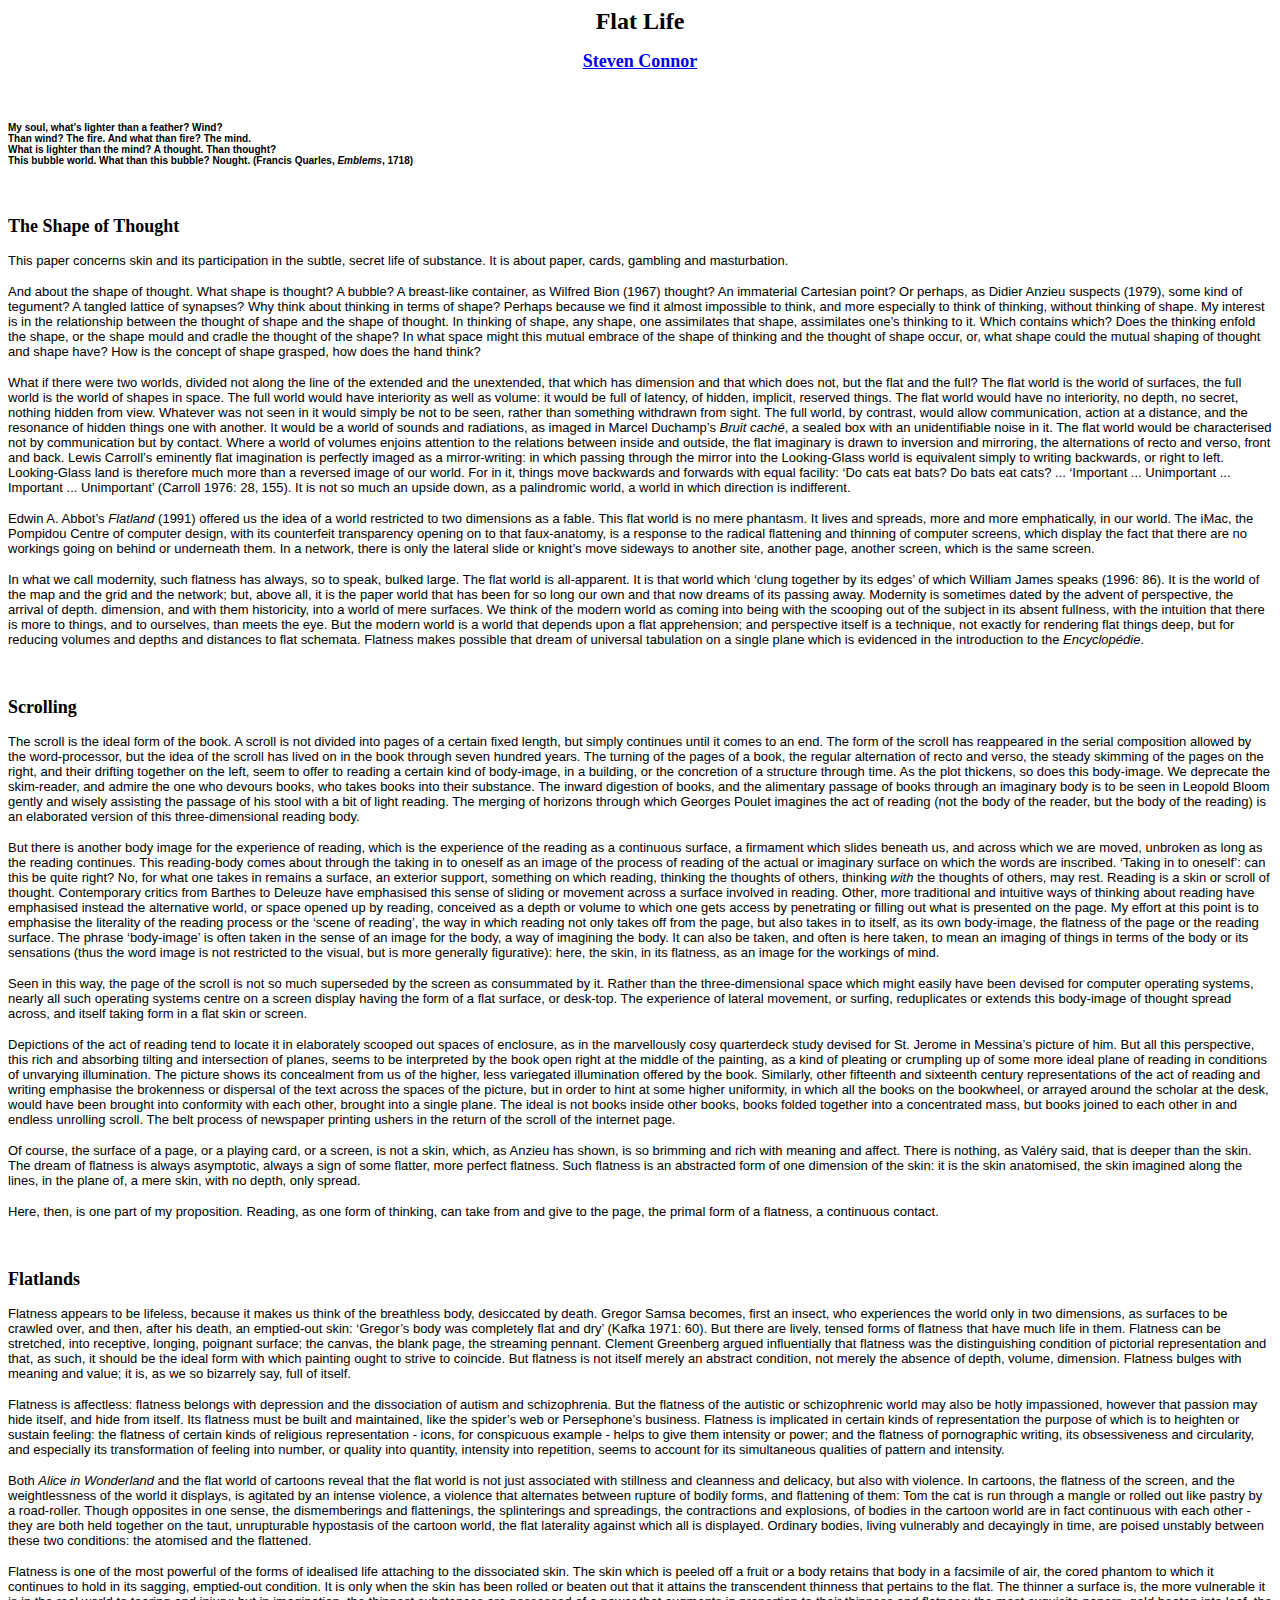
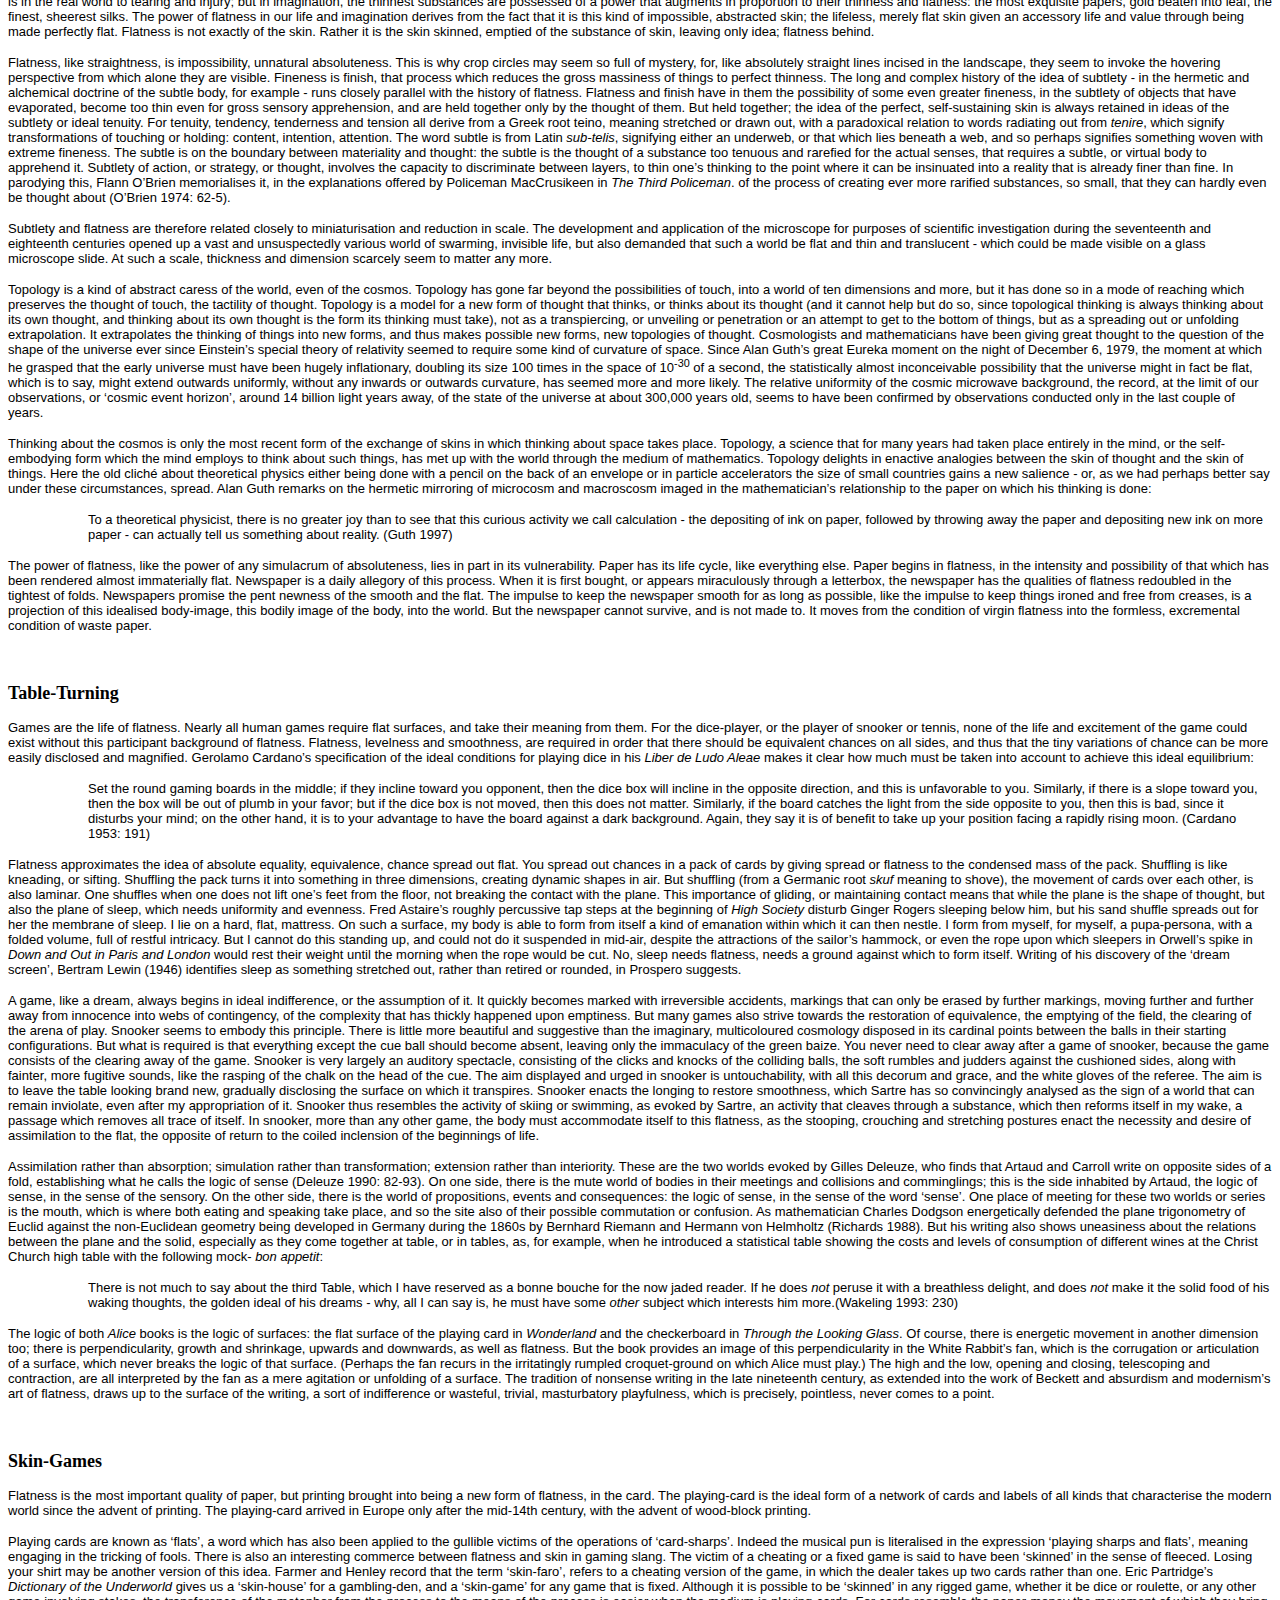
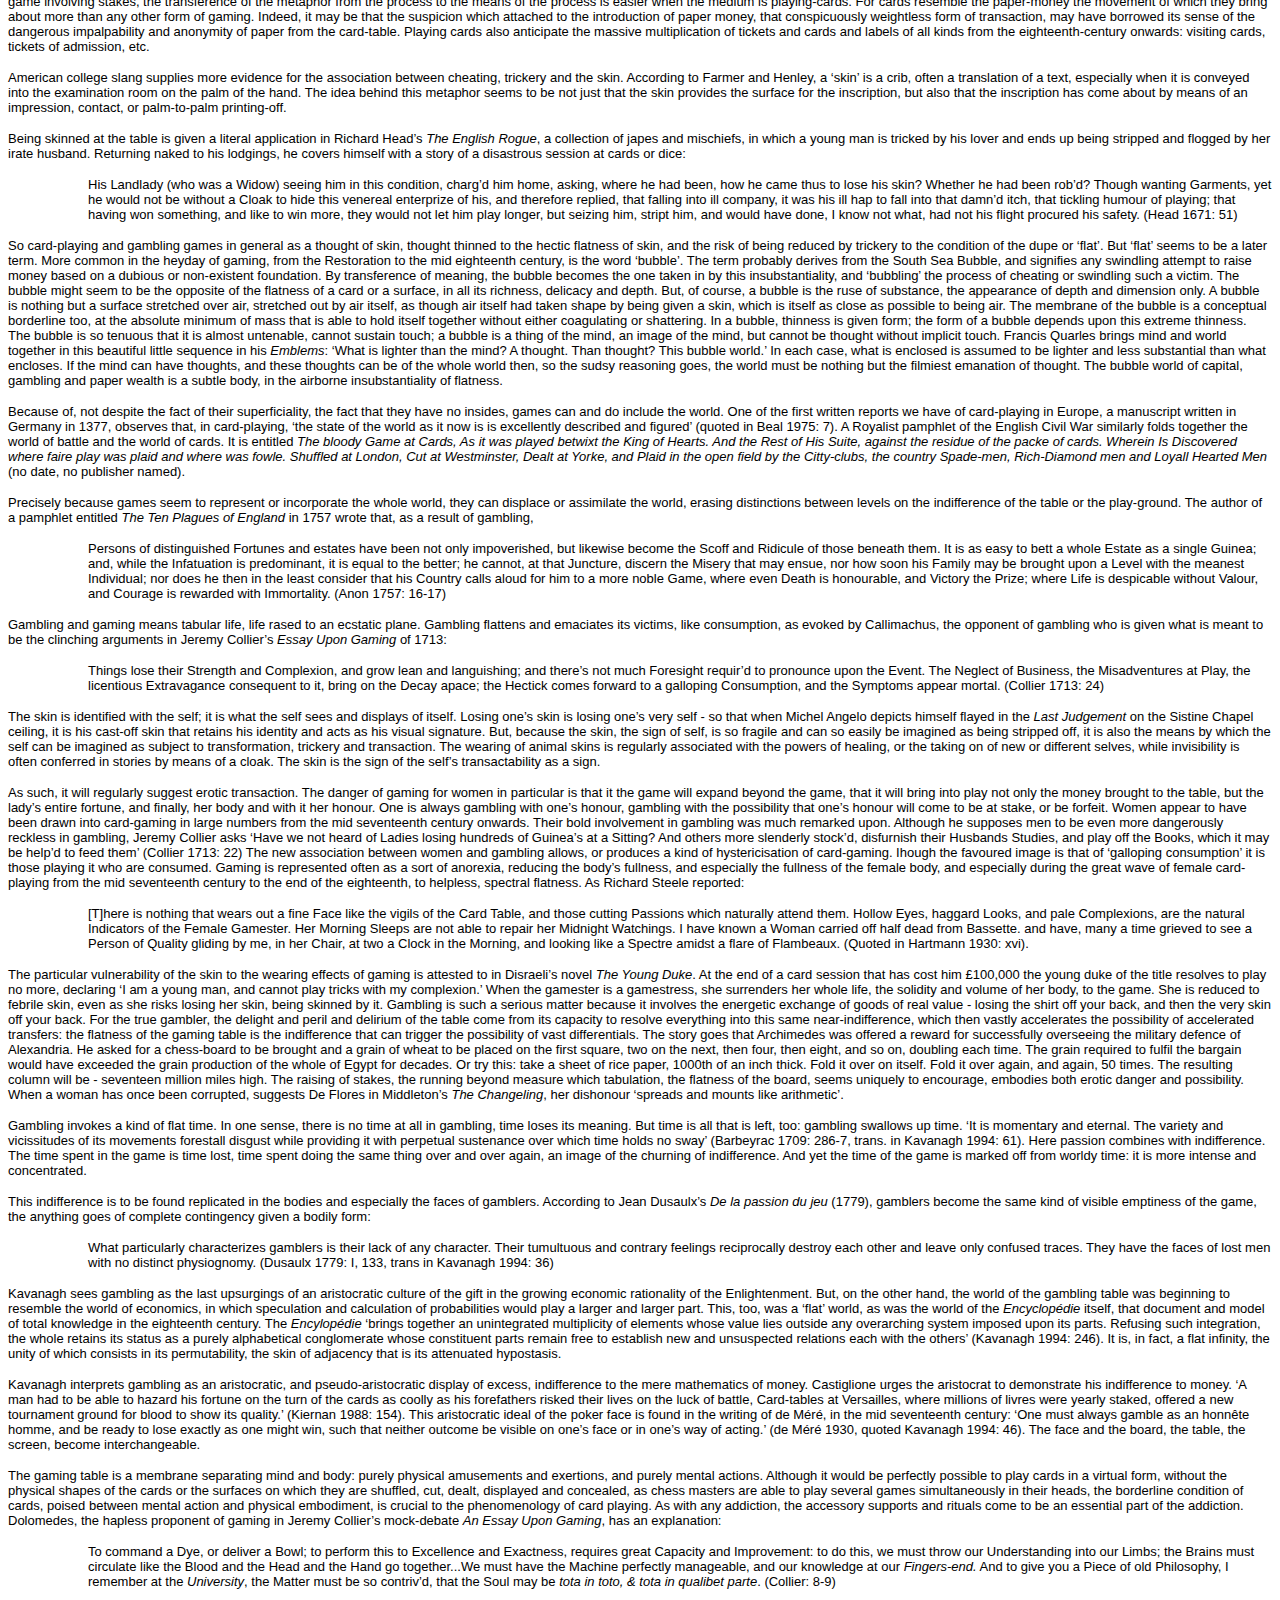
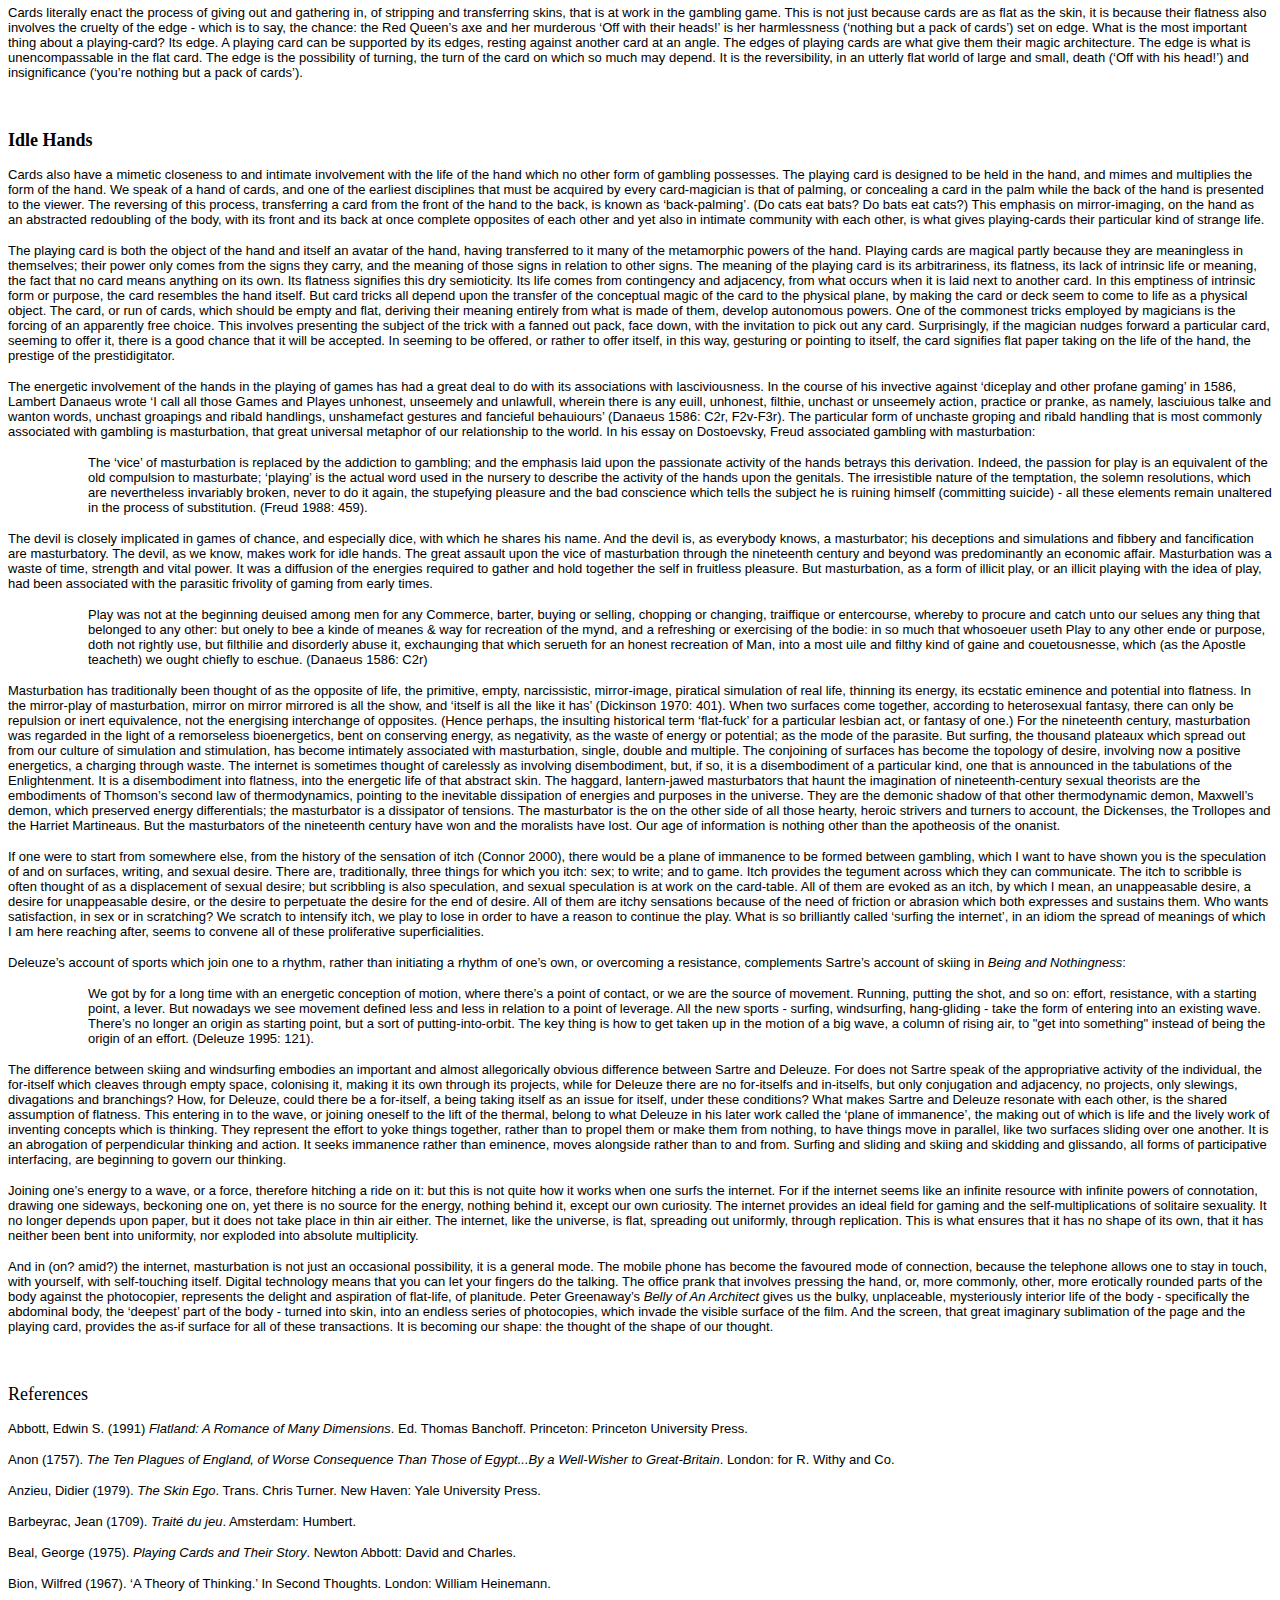
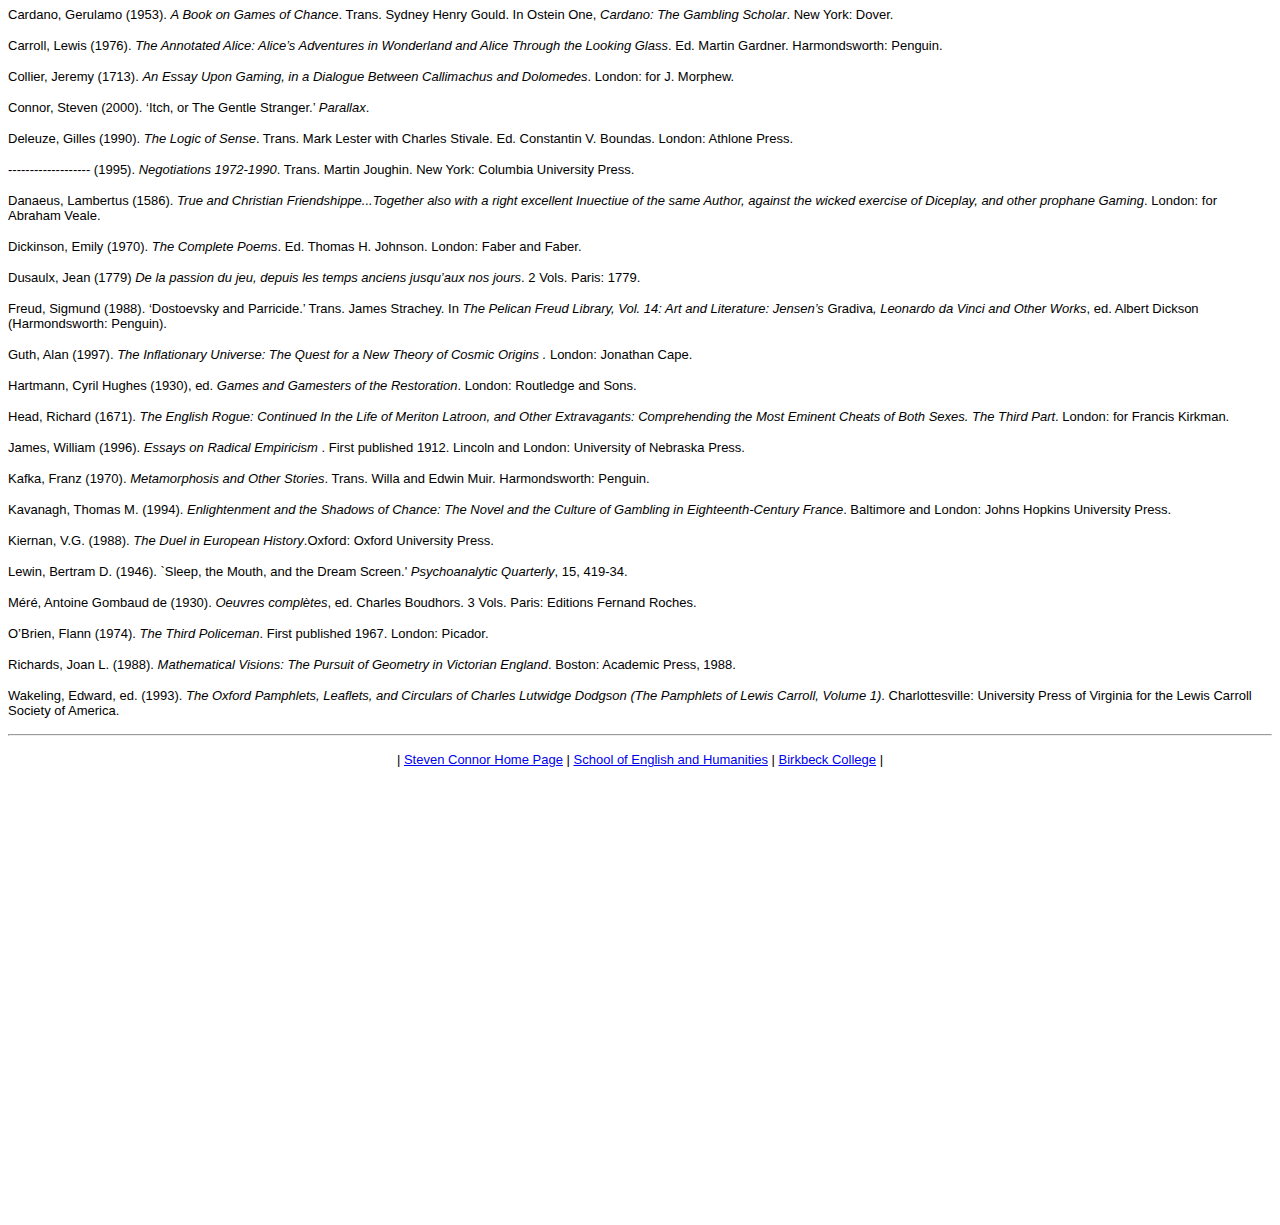
<file: content/flatpdfs/CONNOR-Steven_Flat Life.html>
<!-- saved from url=(0033)http://www.stevenconnor.com/flat/ -->
<html><head><meta http-equiv="Content-Type" content="text/html; charset=windows-1252">

<meta name="Generator" content="Microsoft Word 97">
<title>The Imagination of Flatness</title>
</head>
<body bgcolor="#FFFFFF">
<b><font size="4"> </font></b>
<p align="center"><b><font face="Times New Roman, Times, serif" size="5">Flat 
  Life</font></b></p>
<p align="center"><b><font face="Times New Roman, Times, serif" size="4"><a href="http://www.bbk.ac.uk/english/skc/">Steven 
  Connor</a></font></b></p>
<p align="center">&nbsp;</p>
<b><font face="Arial" size="1">
<p><font face="Arial, Helvetica, sans-serif">My soul, what�s lighter than a feather? 
  Wind?<br>
  Than wind? The fire. And what than fire? The mind.<br>
  What is lighter than the mind? A thought. Than thought?<br>
  This bubble world. What than this bubble? Nought. (Francis Quarles, <i>Emblems</i>, 
  1718)</font></p>
</font></b><font size="3">
<p>&nbsp;</p>
<b> 
<p><font face="Times New Roman, Times, serif" size="4">The Shape of Thought</font></p>
</b> 
<p><font face="Arial, Helvetica, sans-serif" size="2">This paper concerns skin 
  and its participation in the subtle, secret life of substance. It is about paper, 
  cards, gambling and masturbation. </font></p>
<p><font face="Arial, Helvetica, sans-serif" size="2">And about the shape of thought. 
  What shape is thought? A bubble? A breast-like container, as Wilfred Bion (1967) 
  thought? An immaterial Cartesian point? Or perhaps, as Didier Anzieu suspects 
  (1979), some kind of tegument? A tangled lattice of synapses? Why think about 
  thinking in terms of shape? Perhaps because we find it almost impossible to 
  think, and more especially to think of thinking, without thinking of shape. 
  My interest is in the relationship between the thought of shape and the shape 
  of thought. In thinking of shape, any shape, one assimilates that shape, assimilates 
  one�s thinking to it. Which contains which? Does the thinking enfold the shape, 
  or the shape mould and cradle the thought of the shape? In what space might 
  this mutual embrace of the shape of thinking and the thought of shape occur, 
  or, what shape could the mutual shaping of thought and shape have? How is the 
  concept of shape grasped, how does the hand think?</font></p>
<p><font face="Arial, Helvetica, sans-serif" size="2">What if there were two worlds, 
  divided not along the line of the extended and the unextended, that which has 
  dimension and that which does not, but the flat and the full? The flat world 
  is the world of surfaces, the full world is the world of shapes in space. The 
  full world would have interiority as well as volume: it would be full of latency, 
  of hidden, implicit, reserved things. The flat world would have no interiority, 
  no depth, no secret, nothing hidden from view. Whatever was not seen in it would 
  simply be not to be seen, rather than something withdrawn from sight. The full 
  world, by contrast, would allow communication, action at a distance, and the 
  resonance of hidden things one with another. It would be a world of sounds and 
  radiations, as imaged in Marcel Duchamp�s <i>Bruit cach�</i>, a sealed 
  box with an unidentifiable noise in it. The flat world would be characterised 
  not by communication but by contact. Where a world of volumes enjoins attention 
  to the relations between inside and outside, the flat imaginary is drawn to 
  inversion and mirroring, the alternations of recto and verso, front and back. 
  Lewis Carroll�s eminently flat imagination is perfectly imaged as a mirror-writing: 
  in which passing through the mirror into the Looking-Glass world is equivalent 
  simply to writing backwards, or right to left. Looking-Glass land is therefore 
  much more than a reversed image of our world. For in it, things move backwards 
  and forwards with equal facility: �Do cats eat bats? Do bats eat cats? ... �Important 
  ... Unimportant ... Important ... Unimportant� (Carroll 1976: 28, 155). It is 
  not so much an upside down, as a palindromic world, a world in which direction 
  is indifferent. </font></p>
<p><font face="Arial, Helvetica, sans-serif" size="2">Edwin A. Abbot�s <i>Flatland</i> 
  (1991) offered us the idea of a world restricted to two dimensions as a fable. 
  This flat world is no mere phantasm. It lives and spreads, more and more emphatically, 
  in our world. The iMac, the Pompidou Centre of computer design, with its counterfeit 
  transparency opening on to that faux-anatomy, is a response to the radical flattening 
  and thinning of computer screens, which display the fact that there are no workings 
  going on behind or underneath them. In a network, there is only the lateral 
  slide or knight�s move sideways to another site, another page, another screen, 
  which is the same screen.</font></p>
<p><font face="Arial, Helvetica, sans-serif" size="2">In what we call modernity, 
  such flatness has always, so to speak, bulked large. The flat world is all-apparent. 
  It is that world which �clung together by its edges� of which William James 
  speaks (1996: 86). It is the world of the map and the grid and the network; 
  but, above all, it is the paper world that has been for so long our own and 
  that now dreams of its passing away. Modernity is sometimes dated by the advent 
  of perspective, the arrival of depth. dimension, and with them historicity, 
  into a world of mere surfaces. We think of the modern world as coming into being 
  with the scooping out of the subject in its absent fullness, with the intuition 
  that there is more to things, and to ourselves, than meets the eye. But the 
  modern world is a world that depends upon a flat apprehension; and perspective 
  itself is a technique, not exactly for rendering flat things deep, but for reducing 
  volumes and depths and distances to flat schemata. Flatness makes possible that 
  dream of universal tabulation on a single plane which is evidenced in the introduction 
  to the <i>Encyclop�die</i>.</font></p>
<b> 
<p>&nbsp;</p>
<p><font face="Times New Roman, Times, serif" size="4">Scrolling </font></p>
</b> 
<p><font face="Arial, Helvetica, sans-serif" size="2">The scroll is the ideal 
  form of the book. A scroll is not divided into pages of a certain fixed length, 
  but simply continues until it comes to an end. The form of the scroll has reappeared 
  in the serial composition allowed by the word-processor, but the idea of the 
  scroll has lived on in the book through seven hundred years. The turning of 
  the pages of a book, the regular alternation of recto and verso, the steady 
  skimming of the pages on the right, and their drifting together on the left, 
  seem to offer to reading a certain kind of body-image, in a building, or the 
  concretion of a structure through time. As the plot thickens, so does this body-image. 
  We deprecate the skim-reader, and admire the one who devours books, who takes 
  books into their substance. The inward digestion of books, and the alimentary 
  passage of books through an imaginary body is to be seen in Leopold Bloom gently 
  and wisely assisting the passage of his stool with a bit of light reading. The 
  merging of horizons through which Georges Poulet imagines the act of reading 
  (not the body of the reader, but the body of the reading) is an elaborated version 
  of this three-dimensional reading body. </font></p>
<p><font face="Arial, Helvetica, sans-serif" size="2">But there is another body 
  image for the experience of reading, which is the experience of the reading 
  as a continuous surface, a firmament which slides beneath us, and across which 
  we are moved, unbroken as long as the reading continues. This reading-body comes 
  about through the taking in to oneself as an image of the process of reading 
  of the actual or imaginary surface on which the words are inscribed. �Taking 
  in to oneself�: can this be quite right? No, for what one takes in remains a 
  surface, an exterior support, something on which reading, thinking the thoughts 
  of others, thinking <i>with</i> the thoughts of others, may rest. Reading is 
  a skin or scroll of thought. Contemporary critics from Barthes to Deleuze have 
  emphasised this sense of sliding or movement across a surface involved in reading. 
  Other, more traditional and intuitive ways of thinking about reading have emphasised 
  instead the alternative world, or space opened up by reading, conceived as a 
  depth or volume to which one gets access by penetrating or filling out what 
  is presented on the page. My effort at this point is to emphasise the literality 
  of the reading process or the �scene of reading�, the way in which reading not 
  only takes off from the page, but also takes in to itself, as its own body-image, 
  the flatness of the page or the reading surface. The phrase �body-image� is 
  often taken in the sense of an image for the body, a way of imagining the body. 
  It can also be taken, and often is here taken, to mean an imaging of things 
  in terms of the body or its sensations (thus the word image is not restricted 
  to the visual, but is more generally figurative): here, the skin, in its flatness, 
  as an image for the workings of mind.</font></p>
<p><font face="Arial, Helvetica, sans-serif" size="2">Seen in this way, the page 
  of the scroll is not so much superseded by the screen as consummated by it. 
  Rather than the three-dimensional space which might easily have been devised 
  for computer operating systems, nearly all such operating systems centre on 
  a screen display having the form of a flat surface, or desk-top. The experience 
  of lateral movement, or surfing, reduplicates or extends this body-image of 
  thought spread across, and itself taking form in a flat skin or screen. </font></p>
<p><font face="Arial, Helvetica, sans-serif" size="2">Depictions of the act of 
  reading tend to locate it in elaborately scooped out spaces of enclosure, as 
  in the marvellously cosy quarterdeck study devised for St. Jerome in Messina�s 
  picture of him. But all this perspective, this rich and absorbing tilting and 
  intersection of planes, seems to be interpreted by the book open right at the 
  middle of the painting, as a kind of pleating or crumpling up of some more ideal 
  plane of reading in conditions of unvarying illumination. The picture shows 
  its concealment from us of the higher, less variegated illumination offered 
  by the book. Similarly, other fifteenth and sixteenth century representations 
  of the act of reading and writing emphasise the brokenness or dispersal of the 
  text across the spaces of the picture, but in order to hint at some higher uniformity, 
  in which all the books on the bookwheel, or arrayed around the scholar at the 
  desk, would have been brought into conformity with each other, brought into 
  a single plane. The ideal is not books inside other books, books folded together 
  into a concentrated mass, but books joined to each other in and endless unrolling 
  scroll. The belt process of newspaper printing ushers in the return of the scroll 
  of the internet page.</font></p>
<p><font face="Arial, Helvetica, sans-serif" size="2">Of course, the surface of 
  a page, or a playing card, or a screen, is not a skin, which, as Anzieu has 
  shown, is so brimming and rich with meaning and affect. There is nothing, as 
  Val�ry said, that is deeper than the skin. The dream of flatness is always 
  asymptotic, always a sign of some flatter, more perfect flatness. Such flatness 
  is an abstracted form of one dimension of the skin: it is the skin anatomised, 
  the skin imagined along the lines, in the plane of, a mere skin, with no depth, 
  only spread.</font></p>
<p><font face="Arial, Helvetica, sans-serif" size="2">Here, then, is one part 
  of my proposition. Reading, as one form of thinking, can take from and give 
  to the page, the primal form of a flatness, a continuous contact.</font></p>
<p>&nbsp;</p>
<b> 
<p><font face="Times New Roman, Times, serif" size="4">Flatlands</font></p>
</b> 
<p><font face="Arial, Helvetica, sans-serif" size="2">Flatness appears to be lifeless, 
  because it makes us think of the breathless body, desiccated by death. Gregor 
  Samsa becomes, first an insect, who experiences the world only in two dimensions, 
  as surfaces to be crawled over, and then, after his death, an emptied-out skin: 
  �Gregor�s body was completely flat and dry� (Kafka 1971: 60). But there are 
  lively, tensed forms of flatness that have much life in them. Flatness can be 
  stretched, into receptive, longing, poignant surface; the canvas, the blank 
  page, the streaming pennant. Clement Greenberg argued influentially that flatness 
  was the distinguishing condition of pictorial representation and that, as such, 
  it should be the ideal form with which painting ought to strive to coincide. 
  But flatness is not itself merely an abstract condition, not merely the absence 
  of depth, volume, dimension. Flatness bulges with meaning and value; it is, 
  as we so bizarrely say, full of itself.</font></p>
<p><font face="Arial, Helvetica, sans-serif" size="2">Flatness is affectless: 
  flatness belongs with depression and the dissociation of autism and schizophrenia. 
  But the flatness of the autistic or schizophrenic world may also be hotly impassioned, 
  however that passion may hide itself, and hide from itself. Its flatness must 
  be built and maintained, like the spider�s web or Persephone�s business. Flatness 
  is implicated in certain kinds of representation the purpose of which is to 
  heighten or sustain feeling: the flatness of certain kinds of religious representation 
  - icons, for conspicuous example - helps to give them intensity or power; and 
  the flatness of pornographic writing, its obsessiveness and circularity, and 
  especially its transformation of feeling into number, or quality into quantity, 
  intensity into repetition, seems to account for its simultaneous qualities of 
  pattern and intensity.</font></p>
<p><font face="Arial, Helvetica, sans-serif" size="2">Both <i>Alice in Wonderland</i> 
  and the flat world of cartoons reveal that the flat world is not just associated 
  with stillness and cleanness and delicacy, but also with violence. In cartoons, 
  the flatness of the screen, and the weightlessness of the world it displays, 
  is agitated by an intense violence, a violence that alternates between rupture 
  of bodily forms, and flattening of them: Tom the cat is run through a mangle 
  or rolled out like pastry by a road-roller. Though opposites in one sense, the 
  dismemberings and flattenings, the splinterings and spreadings, the contractions 
  and explosions, of bodies in the cartoon world are in fact continuous with each 
  other - they are both held together on the taut, unrupturable hypostasis of 
  the cartoon world, the flat laterality against which all is displayed. Ordinary 
  bodies, living vulnerably and decayingly in time, are poised unstably between 
  these two conditions: the atomised and the flattened.</font></p>
<p><font face="Arial, Helvetica, sans-serif" size="2">Flatness is one of the most 
  powerful of the forms of idealised life attaching to the dissociated skin. The 
  skin which is peeled off a fruit or a body retains that body in a facsimile 
  of air, the cored phantom to which it continues to hold in its sagging, emptied-out 
  condition. It is only when the skin has been rolled or beaten out that it attains 
  the transcendent thinness that pertains to the flat. The thinner a surface is, 
  the more vulnerable it is in the real world to tearing and injury; but in imagination, 
  the thinnest substances are possessed of a power that augments in proportion 
  to their thinness and flatness: the most exquisite papers, gold beaten into 
  leaf, the finest, sheerest silks. The power of flatness in our life and imagination 
  derives from the fact that it is this kind of impossible, abstracted skin; the 
  lifeless, merely flat skin given an accessory life and value through being made 
  perfectly flat. Flatness is not exactly of the skin. Rather it is the skin skinned, 
  emptied of the substance of skin, leaving only idea; flatness behind. </font></p>
</font> 
<p><font size="2" face="Arial, Helvetica, sans-serif">Flatness, like straightness, 
  is impossibility, unnatural absoluteness. This is why crop circles may seem 
  so full of mystery, for, like absolutely straight lines incised in the landscape, 
  they seem to invoke the hovering perspective from which alone they are visible. 
  Fineness is finish, that process which reduces the gross massiness of things 
  to perfect thinness. The long and complex history of the idea of subtlety - 
  in the hermetic and alchemical doctrine of the subtle body, for example - runs 
  closely parallel with the history of flatness. Flatness and finish have in them 
  the possibility of some even greater fineness, in the subtlety of objects that 
  have evaporated, become too thin even for gross sensory apprehension, and are 
  held together only by the thought of them. But held together; the idea of the 
  perfect, self-sustaining skin is always retained in ideas of the subtlety or 
  ideal tenuity. For tenuity, tendency, tenderness and tension all derive from 
  a Greek root teino, meaning stretched or drawn out, with a paradoxical relation 
  to words radiating out from <i>tenire</i>, which signify transformations of 
  touching or holding: content, intention, attention. The word subtle is from 
  Latin <i>sub-telis</i>, signifying either an underweb, or that which lies beneath 
  a web, and so perhaps signifies something woven with extreme fineness. The subtle 
  is on the boundary between materiality and thought: the subtle is the thought 
  of a substance too tenuous and rarefied for the actual senses, that requires 
  a subtle, or virtual body to apprehend it. Subtlety of action, or strategy, 
  or thought, involves the capacity to discriminate between layers, to thin one�s 
  thinking to the point where it can be insinuated into a reality that is already 
  finer than fine. In parodying this, Flann O�Brien memorialises it, in the explanations 
  offered by Policeman MacCrusikeen in <i>The Third Policeman</i>. of the process 
  of creating ever more rarified substances, so small, that they can hardly even 
  be thought about (O�Brien 1974: 62-5).</font></p>
<font size="3">
<p><font face="Arial, Helvetica, sans-serif" size="2">Subtlety and flatness are 
  therefore related closely to miniaturisation and reduction in scale. The development 
  and application of the microscope for purposes of scientific investigation during 
  the seventeenth and eighteenth centuries opened up a vast and unsuspectedly 
  various world of swarming, invisible life, but also demanded that such a world 
  be flat and thin and translucent - which could be made visible on a glass microscope 
  slide. At such a scale, thickness and dimension scarcely seem to matter any 
  more.</font></p>
<p><font face="Arial, Helvetica, sans-serif" size="2">Topology is a kind of abstract 
  caress of the world, even of the cosmos. Topology has gone far beyond the possibilities 
  of touch, into a world of ten dimensions and more, but it has done so in a mode 
  of reaching which preserves the thought of touch, the tactility of thought. 
  Topology is a model for a new form of thought that thinks, or thinks about its 
  thought (and it cannot help but do so, since topological thinking is always 
  thinking about its own thought, and thinking about its own thought is the form 
  its thinking must take), not as a transpiercing, or unveiling or penetration 
  or an attempt to get to the bottom of things, but as a spreading out or unfolding 
  extrapolation. It extrapolates the thinking of things into new forms, and thus 
  makes possible new forms, new topologies of thought. Cosmologists and mathematicians 
  have been giving great thought to the question of the shape of the universe 
  ever since Einstein�s special theory of relativity seemed to require some kind 
  of curvature of space. Since Alan Guth�s great Eureka moment on the night of 
  December 6, 1979, the moment at which he grasped that the early universe must 
  have been hugely inflationary, doubling its size 100 times in the space of 10<sup>-30</sup> 
  of a second, the statistically almost inconceivable possibility that the universe 
  might in fact be flat, which is to say, might extend outwards uniformly, without 
  any inwards or outwards curvature, has seemed more and more likely. The relative 
  uniformity of the cosmic microwave background, the record, at the limit of our 
  observations, or �cosmic event horizon�, around 14 billion light years away, 
  of the state of the universe at about 300,000 years old, seems to have been 
  confirmed by observations conducted only in the last couple of years. </font></p>
<p><font face="Arial, Helvetica, sans-serif" size="2">Thinking about the cosmos 
  is only the most recent form of the exchange of skins in which thinking about 
  space takes place. Topology, a science that for many years had taken place entirely 
  in the mind, or the self-embodying form which the mind employs to think about 
  such things, has met up with the world through the medium of mathematics. Topology 
  delights in enactive analogies between the skin of thought and the skin of things. 
  Here the old clich� about theoretical physics either being done with 
  a pencil on the back of an envelope or in particle accelerators the size of 
  small countries gains a new salience - or, as we had perhaps better say under 
  these circumstances, spread. Alan Guth remarks on the hermetic mirroring of 
  microcosm and macroscosm imaged in the mathematician�s relationship to the paper 
  on which his thinking is done: </font></p>
<dir> 
  <dir> 
    <p><font face="Arial, Helvetica, sans-serif" size="2">To a theoretical physicist, 
      there is no greater joy than to see that this curious activity we call calculation 
      - the depositing of ink on paper, followed by throwing away the paper and 
      depositing new ink on more paper - can actually tell us something about 
      reality. (Guth 1997)</font></p>
  </dir>
</dir>
<p><font face="Arial, Helvetica, sans-serif" size="2">The power of flatness, like 
  the power of any simulacrum of absoluteness, lies in part in its vulnerability. 
  Paper has its life cycle, like everything else. Paper begins in flatness, in 
  the intensity and possibility of that which has been rendered almost immaterially 
  flat. Newspaper is a daily allegory of this process. When it is first bought, 
  or appears miraculously through a letterbox, the newspaper has the qualities 
  of flatness redoubled in the tightest of folds. Newspapers promise the pent 
  newness of the smooth and the flat. The impulse to keep the newspaper smooth 
  for as long as possible, like the impulse to keep things ironed and free from 
  creases, is a projection of this idealised body-image, this bodily image of 
  the body, into the world. But the newspaper cannot survive, and is not made 
  to. It moves from the condition of virgin flatness into the formless, excremental 
  condition of waste paper. </font></p>
<b>
<p>&nbsp;</p>
<p><font face="Times New Roman, Times, serif" size="4">Table-Turning</font></p>
</b> 
<p><font face="Arial, Helvetica, sans-serif" size="2">Games are the life of flatness. 
  Nearly all human games require flat surfaces, and take their meaning from them. 
  For the dice-player, or the player of snooker or tennis, none of the life and 
  excitement of the game could exist without this participant background of flatness. 
  Flatness, levelness and smoothness, are required in order that there should 
  be equivalent chances on all sides, and thus that the tiny variations of chance 
  can be more easily disclosed and magnified. Gerolamo Cardano�s specification 
  of the ideal conditions for playing dice in his <i>Liber de Ludo Aleae </i>makes 
  it clear how much must be taken into account to achieve this ideal equilibrium: 
  </font></p>
</font> 
<dir> 
  <dir> <font size="3">
    <p><font face="Arial, Helvetica, sans-serif" size="2">Set the round gaming 
      boards in the middle; if they incline toward you opponent, then the dice 
      box will incline in the opposite direction, and this is unfavorable to you. 
      Similarly, if there is a slope toward you, then the box will be out of plumb 
      in your favor; but if the dice box is not moved, then this does not matter. 
      Similarly, if the board catches the light from the side opposite to you, 
      then this is bad, since it disturbs your mind; on the other hand, it is 
      to your advantage to have the board against a dark background. Again, they 
      say it is of benefit to take up your position facing a rapidly rising moon. 
      (Cardano 1953: 191)</font></p>
    </font></dir>
</dir>
<p><font face="Arial, Helvetica, sans-serif" size="2">Flatness approximates the 
  idea of absolute equality, equivalence, chance spread out flat. You spread out 
  chances in a pack of cards by giving spread or flatness to the condensed mass 
  of the pack. Shuffling is like kneading, or sifting. Shuffling the pack turns 
  it into something in three dimensions, creating dynamic shapes in air. But shuffling 
  (from a Germanic root <i>skuf</i> meaning to shove), the movement of cards over 
  each other, is also laminar. One shuffles when one does not lift one�s feet 
  from the floor, not breaking the contact with the plane. This importance of 
  gliding, or maintaining contact means that while the plane is the shape of thought, 
  but also the plane of sleep, which needs uniformity and evenness. Fred Astaire�s 
  roughly percussive tap steps at the beginning of <i>High Society</i> disturb 
  Ginger Rogers sleeping below him, but his sand shuffle spreads out for her the 
  membrane of sleep. I lie on a hard, flat, mattress. On such a surface, my body 
  is able to form from itself a kind of emanation within which it can then nestle. 
  I form from myself, for myself, a pupa-persona, with a folded volume, full of 
  restful intricacy. But I cannot do this standing up, and could not do it suspended 
  in mid-air, despite the attractions of the sailor�s hammock, or even the rope 
  upon which sleepers in Orwell�s spike in <i>Down and Out in Paris and London</i> 
  would rest their weight until the morning when the rope would be cut. No, sleep 
  needs flatness, needs a ground against which to form itself. Writing of his 
  discovery of the �dream screen�, Bertram Lewin (1946) identifies sleep as something 
  stretched out, rather than retired or rounded, in Prospero suggests.</font></p>
<font size="3">
<p><font face="Arial, Helvetica, sans-serif" size="2">A game, like a dream, always 
  begins in ideal indifference, or the assumption of it. It quickly becomes marked 
  with irreversible accidents, markings that can only be erased by further markings, 
  moving further and further away from innocence into webs of contingency, of 
  the complexity that has thickly happened upon emptiness. But many games also 
  strive towards the restoration of equivalence, the emptying of the field, the 
  clearing of the arena of play. Snooker seems to embody this principle. There 
  is little more beautiful and suggestive than the imaginary, multicoloured cosmology 
  disposed in its cardinal points between the balls in their starting configurations. 
  But what is required is that everything except the cue ball should become absent, 
  leaving only the immaculacy of the green baize. You never need to clear away 
  after a game of snooker, because the game consists of the clearing away of the 
  game. Snooker is very largely an auditory spectacle, consisting of the clicks 
  and knocks of the colliding balls, the soft rumbles and judders against the 
  cushioned sides, along with fainter, more fugitive sounds, like the rasping 
  of the chalk on the head of the cue. The aim displayed and urged in snooker 
  is untouchability, with all this decorum and grace, and the white gloves of 
  the referee. The aim is to leave the table looking brand new, gradually disclosing 
  the surface on which it transpires. Snooker enacts the longing to restore smoothness, 
  which Sartre has so convincingly analysed as the sign of a world that can remain 
  inviolate, even after my appropriation of it. Snooker thus resembles the activity 
  of skiing or swimming, as evoked by Sartre, an activity that cleaves through 
  a substance, which then reforms itself in my wake, a passage which removes all 
  trace of itself. In snooker, more than any other game, the body must accommodate 
  itself to this flatness, as the stooping, crouching and stretching postures 
  enact the necessity and desire of assimilation to the flat, the opposite of 
  return to the coiled inclension of the beginnings of life. </font></p>
<p><font face="Arial, Helvetica, sans-serif" size="2">Assimilation rather than 
  absorption; simulation rather than transformation; extension rather than interiority. 
  These are the two worlds evoked by Gilles Deleuze, who finds that Artaud and 
  Carroll write on opposite sides of a fold, establishing what he calls the logic 
  of sense (Deleuze 1990: 82-93). On one side, there is the mute world of bodies 
  in their meetings and collisions and comminglings; this is the side inhabited 
  by Artaud, the logic of sense, in the sense of the sensory. On the other side, 
  there is the world of propositions, events and consequences: the logic of sense, 
  in the sense of the word �sense�. One place of meeting for these two worlds 
  or series is the mouth, which is where both eating and speaking take place, 
  and so the site also of their possible commutation or confusion. As mathematician 
  Charles Dodgson energetically defended the plane trigonometry of Euclid against 
  the non-Euclidean geometry being developed in Germany during the 1860s by Bernhard 
  Riemann and Hermann von Helmholtz (Richards 1988). But his writing also shows 
  uneasiness about the relations between the plane and the solid, especially as 
  they come together at table, or in tables, as, for example, when he introduced 
  a statistical table showing the costs and levels of consumption of different 
  wines at the Christ Church high table with the following mock- <i>bon appetit</i>:</font></p>
<dir> 
  <dir> 
    <p><font face="Arial, Helvetica, sans-serif" size="2">There is not much to 
      say about the third Table, which I have reserved as a bonne bouche for the 
      now jaded reader. If he does <i>not</i> peruse it with a breathless delight, 
      and does <i>not</i> make it the solid food of his waking thoughts, the golden 
      ideal of his dreams - why, all I can say is, he must have some <i>other</i> 
      subject which interests him more.(Wakeling 1993: 230)</font></p>
  </dir>
</dir>
</font> 
<p><font size="2" face="Arial, Helvetica, sans-serif">The logic of both <i>Alice</i> 
  books is the logic of surfaces: the flat surface of the playing card in <i>Wonderland</i> 
  and the checkerboard in <i>Through the Looking Glass</i>. Of course, there is 
  energetic movement in another dimension too; there is perpendicularity, growth 
  and shrinkage, upwards and downwards, as well as flatness. But the book provides 
  an image of this perpendicularity in the White Rabbit�s fan, which is the corrugation 
  or articulation of a surface, which never breaks the logic of that surface. 
  (Perhaps the fan recurs in the irritatingly rumpled croquet-ground on which 
  Alice must play.) The high and the low, opening and closing, telescoping and 
  contraction, are all interpreted by the fan as a mere agitation or unfolding 
  of a surface. The tradition of nonsense writing in the late nineteenth century, 
  as extended into the work of Beckett and absurdism and modernism�s art of flatness, 
  draws up to the surface of the writing, a sort of indifference or wasteful, 
  trivial, masturbatory playfulness, which is precisely, pointless, never comes 
  to a point.</font></p>
<p>&nbsp;</p>
<b><font size="3">
<p><font face="Times New Roman, Times, serif" size="4">Skin-Games</font></p>
</font></b><font size="3">
<p><font face="Arial, Helvetica, sans-serif" size="2">Flatness is the most important 
  quality of paper, but printing brought into being a new form of flatness, in 
  the card. The playing-card is the ideal form of a network of cards and labels 
  of all kinds that characterise the modern world since the advent of printing. 
  The playing-card arrived in Europe only after the mid-14th century, with the 
  advent of wood-block printing.</font></p>
<p><font face="Arial, Helvetica, sans-serif" size="2">Playing cards are known 
  as �flats�, a word which has also been applied to the gullible victims of the 
  operations of �card-sharps�. Indeed the musical pun is literalised in the expression 
  �playing sharps and flats�, meaning engaging in the tricking of fools. There 
  is also an interesting commerce between flatness and skin in gaming slang. The 
  victim of a cheating or a fixed game is said to have been �skinned� in the sense 
  of fleeced. Losing your shirt may be another version of this idea. Farmer and 
  Henley record that the term �skin-faro�, refers to a cheating version of the 
  game, in which the dealer takes up two cards rather than one. Eric Partridge�s 
  <i>Dictionary of the Underworld</i> gives us a �skin-house� for a gambling-den, 
  and a �skin-game� for any game that is fixed. Although it is possible to be 
  �skinned� in any rigged game, whether it be dice or roulette, or any other game 
  involving stakes, the transference of the metaphor from the process to the means 
  of the process is easier when the medium is playing-cards. For cards resemble 
  the paper-money the movement of which they bring about more than any other form 
  of gaming. Indeed, it may be that the suspicion which attached to the introduction 
  of paper money, that conspicuously weightless form of transaction, may have 
  borrowed its sense of the dangerous impalpability and anonymity of paper from 
  the card-table. Playing cards also anticipate the massive multiplication of 
  tickets and cards and labels of all kinds from the eighteenth-century onwards: 
  visiting cards, tickets of admission, etc.</font></p>
<p><font face="Arial, Helvetica, sans-serif" size="2">American college slang supplies 
  more evidence for the association between cheating, trickery and the skin. According 
  to Farmer and Henley, a �skin� is a crib, often a translation of a text, especially 
  when it is conveyed into the examination room on the palm of the hand. The idea 
  behind this metaphor seems to be not just that the skin provides the surface 
  for the inscription, but also that the inscription has come about by means of 
  an impression, contact, or palm-to-palm printing-off.</font></p>
<p><font face="Arial, Helvetica, sans-serif" size="2">Being skinned at the table 
  is given a literal application in Richard Head�s <i>The English Rogue</i>, a 
  collection of japes and mischiefs, in which a young man is tricked by his lover 
  and ends up being stripped and flogged by her irate husband. Returning naked 
  to his lodgings, he covers himself with a story of a disastrous session at cards 
  or dice:</font></p>
<dir> 
  <dir> 
    <p><font face="Arial, Helvetica, sans-serif" size="2">His Landlady (who was 
      a Widow) seeing him in this condition, charg�d him home, asking, where he 
      had been, how he came thus to lose his skin? Whether he had been rob�d? 
      Though wanting Garments, yet he would not be without a Cloak to hide this 
      venereal enterprize of his, and therefore replied, that falling into ill 
      company, it was his ill hap to fall into that damn�d itch, that tickling 
      humour of playing; that having won something, and like to win more, they 
      would not let him play longer, but seizing him, stript him, and would have 
      done, I know not what, had not his flight procured his safety. (Head 1671: 
      51)</font></p>
  </dir>
</dir>
</font> 
<p><font size="2" face="Arial, Helvetica, sans-serif">So card-playing and gambling 
  games in general as a thought of skin, thought thinned to the hectic flatness 
  of skin, and the risk of being reduced by trickery to the condition of the dupe 
  or �flat�. But �flat� seems to be a later term. More common in the heyday of 
  gaming, from the Restoration to the mid eighteenth century, is the word �bubble�. 
  The term probably derives from the South Sea Bubble, and signifies any swindling 
  attempt to raise money based on a dubious or non-existent foundation. By transference 
  of meaning, the bubble becomes the one taken in by this insubstantiality, and 
  �bubbling� the process of cheating or swindling such a victim. The bubble might 
  seem to be the opposite of the flatness of a card or a surface, in all its richness, 
  delicacy and depth. But, of course, a bubble is the ruse of substance, the appearance 
  of depth and dimension only. A bubble is nothing but a surface stretched over 
  air, stretched out by air itself, as though air itself had taken shape by being 
  given a skin, which is itself as close as possible to being air. The membrane 
  of the bubble is a conceptual borderline too, at the absolute minimum of mass 
  that is able to hold itself together without either coagulating or shattering. 
  In a bubble, thinness is given form; the form of a bubble depends upon this 
  extreme thinness. The bubble is so tenuous that it is almost untenable, cannot 
  sustain touch; a bubble is a thing of the mind, an image of the mind, but cannot 
  be thought without implicit touch. Francis Quarles brings mind and world together 
  in this beautiful little sequence in his <i>Emblems</i>: �What is lighter than 
  the mind? A thought. Than thought? This bubble world.� In each case, what is 
  enclosed is assumed to be lighter and less substantial than what encloses. If 
  the mind can have thoughts, and these thoughts can be of the whole world then, 
  so the sudsy reasoning goes, the world must be nothing but the filmiest emanation 
  of thought. The bubble world of capital, gambling and paper wealth is a subtle 
  body, in the airborne insubstantiality of flatness.</font></p>
<font size="3">
<p><font face="Arial, Helvetica, sans-serif" size="2">Because of, not despite 
  the fact of their superficiality, the fact that they have no insides, games 
  can and do include the world. One of the first written reports we have of card-playing 
  in Europe, a manuscript written in Germany in 1377, observes that, in card-playing, 
  �the state of the world as it now is is excellently described and figured� (quoted 
  in Beal 1975: 7). A Royalist pamphlet of the English Civil War similarly folds 
  together the world of battle and the world of cards. It is entitled <i>The bloody 
  Game at Cards, As it was played betwixt the King of Hearts. And the Rest of 
  His Suite, against the residue of the packe of cards. Wherein Is Discovered 
  where faire play was plaid and where was fowle. Shuffled at London, Cut at Westminster, 
  Dealt at Yorke, and Plaid in the open field by the Citty-clubs, the country 
  Spade-men, Rich-Diamond men and Loyall Hearted Men</i> (no date, no publisher 
  named).</font></p>
</font> 
<p><font face="Arial, Helvetica, sans-serif" size="2">Precisely because games 
  seem to represent or incorporate the whole world, they can displace or assimilate 
  the world, erasing distinctions between levels on the indifference of the table 
  or the play-ground. The author of a pamphlet entitled <i>The Ten Plagues of 
  England</i> in 1757 wrote that, as a result of gambling,</font></p>
<dir> 
  <dir> 
    <p><font face="Arial, Helvetica, sans-serif" size="2">Persons of distinguished 
      Fortunes and estates have been not only impoverished, but likewise become 
      the Scoff and Ridicule of those beneath them. It is as easy to bett a whole 
      Estate as a single Guinea; and, while the Infatuation is predominant, it 
      is equal to the better; he cannot, at that Juncture, discern the Misery 
      that may ensue, nor how soon his Family may be brought upon a Level with 
      the meanest Individual; nor does he then in the least consider that his 
      Country calls aloud for him to a more noble Game, where even Death is honourable, 
      and Victory the Prize; where Life is despicable without Valour, and Courage 
      is rewarded with Immortality. (Anon 1757: 16-17)</font></p>
  </dir>
</dir>
<p><font face="Arial, Helvetica, sans-serif" size="2">Gambling and gaming means 
  tabular life, life rased to an ecstatic plane. Gambling flattens and emaciates 
  its victims, like consumption, as evoked by Callimachus, the opponent of gambling 
  who is given what is meant to be the clinching arguments in Jeremy Collier�s 
  <i>Essay Upon Gaming</i> of 1713:</font></p>
<dir> 
  <dir> 
    <p><font face="Arial, Helvetica, sans-serif" size="2">Things lose their Strength 
      and Complexion, and grow lean and languishing; and there�s not much Foresight 
      requir�d to pronounce upon the Event. The Neglect of Business, the Misadventures 
      at Play, the licentious Extravagance consequent to it, bring on the Decay 
      apace; the Hectick comes forward to a galloping Consumption, and the Symptoms 
      appear mortal. (Collier 1713: 24)</font></p>
  </dir>
</dir>
<font size="3">
<p><font face="Arial, Helvetica, sans-serif" size="2">The skin is identified with 
  the self; it is what the self sees and displays of itself. Losing one�s skin 
  is losing one�s very self - so that when Michel Angelo depicts himself flayed 
  in the <i>Last Judgement</i> on the Sistine Chapel ceiling, it is his cast-off 
  skin that retains his identity and acts as his visual signature. But, because 
  the skin, the sign of self, is so fragile and can so easily be imagined as being 
  stripped off, it is also the means by which the self can be imagined as subject 
  to transformation, trickery and transaction. The wearing of animal skins is 
  regularly associated with the powers of healing, or the taking on of new or 
  different selves, while invisibility is often conferred in stories by means 
  of a cloak. The skin is the sign of the self�s transactability as a sign. </font></p>
</font> 
<p><font size="2" face="Arial, Helvetica, sans-serif">As such, it will regularly 
  suggest erotic transaction. The danger of gaming for women in particular is 
  that it the game will expand beyond the game, that it will bring into play not 
  only the money brought to the table, but the lady�s entire fortune, and finally, 
  her body and with it her honour. One is always gambling with one�s honour, gambling 
  with the possibility that one�s honour will come to be at stake, or be forfeit. 
  Women appear to have been drawn into card-gaming in large numbers from the mid 
  seventeenth century onwards. Their bold involvement in gambling was much remarked 
  upon. Although he supposes men to be even more dangerously reckless in gambling, 
  Jeremy Collier asks �Have we not heard of Ladies losing hundreds of Guinea�s 
  at a Sitting? And others more slenderly stock�d, disfurnish their Husbands Studies, 
  and play off the Books, which it may be help�d to feed them� (Collier 1713: 
  22) The new association between women and gambling allows, or produces a kind 
  of hystericisation of card-gaming. Ihough the favoured image is that of �galloping 
  consumption� it is those playing it who are consumed. Gaming is represented 
  often as a sort of anorexia, reducing the body�s fullness, and especially the 
  fullness of the female body, and especially during the great wave of female 
  card-playing from the mid seventeenth century to the end of the eighteenth, 
  to helpless, spectral flatness. As Richard Steele reported:</font></p>
<dir> 
  <dir> 
    <p><font face="Arial, Helvetica, sans-serif" size="2">[T]here is nothing that 
      wears out a fine Face like the vigils of the Card Table, and those cutting 
      Passions which naturally attend them. Hollow Eyes, haggard Looks, and pale 
      Complexions, are the natural Indicators of the Female Gamester. Her Morning 
      Sleeps are not able to repair her Midnight Watchings. I have known a Woman 
      carried off half dead from Bassette. and have, many a time grieved to see 
      a Person of Quality gliding by me, in her Chair, at two a Clock in the Morning, 
      and looking like a Spectre amidst a flare of Flambeaux. (Quoted in Hartmann 
      1930: xvi).</font></p>
  </dir>
</dir>
<p><font face="Arial, Helvetica, sans-serif" size="2">The particular vulnerability 
  of the skin to the wearing effects of gaming is attested to in Disraeli�s novel 
  <i>The Young Duke</i>. At the end of a card session that has cost him �100,000 
  the young duke of the title resolves to play no more, declaring �I am a young 
  man, and cannot play tricks with my complexion.� When the gamester is a gamestress, 
  she surrenders her whole life, the solidity and volume of her body, to the game. 
  She is reduced to febrile skin, even as she risks losing her skin, being skinned 
  by it. Gambling is such a serious matter because it involves the energetic exchange 
  of goods of real value - losing the shirt off your back, and then the very skin 
  off your back. For the true gambler, the delight and peril and delirium of the 
  table come from its capacity to resolve everything into this same near-indifference, 
  which then vastly accelerates the possibility of accelerated transfers: the 
  flatness of the gaming table is the indifference that can trigger the possibility 
  of vast differentials. The story goes that Archimedes was offered a reward for 
  successfully overseeing the military defence of Alexandria. He asked for a chess-board 
  to be brought and a grain of wheat to be placed on the first square, two on 
  the next, then four, then eight, and so on, doubling each time. The grain required 
  to fulfil the bargain would have exceeded the grain production of the whole 
  of Egypt for decades. Or try this: take a sheet of rice paper, 1000th of an 
  inch thick. Fold it over on itself. Fold it over again, and again, 50 times. 
  The resulting column will be - seventeen million miles high. The raising of 
  stakes, the running beyond measure which tabulation, the flatness of the board, 
  seems uniquely to encourage, embodies both erotic danger and possibility. When 
  a woman has once been corrupted, suggests De Flores in Middleton�s <i>The Changeling</i>, 
  her dishonour �spreads and mounts like arithmetic�.</font></p>
<p><font face="Arial, Helvetica, sans-serif" size="2">Gambling invokes a kind 
  of flat time. In one sense, there is no time at all in gambling, time loses 
  its meaning. But time is all that is left, too: gambling swallows up time. �It 
  is momentary and eternal. The variety and vicissitudes of its movements forestall 
  disgust while providing it with perpetual sustenance over which time holds no 
  sway� (Barbeyrac 1709: 286-7, trans. in Kavanagh 1994: 61). Here passion combines 
  with indifference. The time spent in the game is time lost, time spent doing 
  the same thing over and over again, an image of the churning of indifference. 
  And yet the time of the game is marked off from worldy time: it is more intense 
  and concentrated. </font></p>
<p><font face="Arial, Helvetica, sans-serif" size="2">This indifference is to 
  be found replicated in the bodies and especially the faces of gamblers. According 
  to Jean Dusaulx�s <i>De la passion du jeu</i> (1779), gamblers become the same 
  kind of visible emptiness of the game, the anything goes of complete contingency 
  given a bodily form:</font></p>
<dir> 
  <dir> 
    <p><font face="Arial, Helvetica, sans-serif" size="2">What particularly characterizes 
      gamblers is their lack of any character. Their tumultuous and contrary feelings 
      reciprocally destroy each other and leave only confused traces. They have 
      the faces of lost men with no distinct physiognomy. (Dusaulx 1779: I, 133, 
      trans in Kavanagh 1994: 36)</font></p>
  </dir>
</dir>
<p><font face="Arial, Helvetica, sans-serif" size="2">Kavanagh sees gambling as 
  the last upsurgings of an aristocratic culture of the gift in the growing economic 
  rationality of the Enlightenment. But, on the other hand, the world of the gambling 
  table was beginning to resemble the world of economics, in which speculation 
  and calculation of probabilities would play a larger and larger part. This, 
  too, was a �flat� world, as was the world of the <i>Encyclop�die</i> 
  itself, that document and model of total knowledge in the eighteenth century. 
  The <i>Encylop�die</i> �brings together an unintegrated multiplicity 
  of elements whose value lies outside any overarching system imposed upon its 
  parts. Refusing such integration, the whole retains its status as a purely alphabetical 
  conglomerate whose constituent parts remain free to establish new and unsuspected 
  relations each with the others� (Kavanagh 1994: 246). It is, in fact, a flat 
  infinity, the unity of which consists in its permutability, the skin of adjacency 
  that is its attenuated hypostasis.</font></p>
<p><font face="Arial, Helvetica, sans-serif" size="2">Kavanagh interprets gambling 
  as an aristocratic, and pseudo-aristocratic display of excess, indifference 
  to the mere mathematics of money. Castiglione urges the aristocrat to demonstrate 
  his indifference to money. �A man had to be able to hazard his fortune on the 
  turn of the cards as coolly as his forefathers risked their lives on the luck 
  of battle, Card-tables at Versailles, where millions of livres were yearly staked, 
  offered a new tournament ground for blood to show its quality.� (Kiernan 1988: 
  154). This aristocratic ideal of the poker face is found in the writing of de 
  M�r�, in the mid seventeenth century: �One must always gamble 
  as an honn�te homme, and be ready to lose exactly as one might win, such 
  that neither outcome be visible on one�s face or in one�s way of acting.� (de 
  M�r� 1930, quoted Kavanagh 1994: 46). The face and the board, 
  the table, the screen, become interchangeable.</font></p>
<font size="3">
<p><font face="Arial, Helvetica, sans-serif" size="2">The gaming table is a membrane 
  separating mind and body: purely physical amusements and exertions, and purely 
  mental actions. Although it would be perfectly possible to play cards in a virtual 
  form, without the physical shapes of the cards or the surfaces on which they 
  are shuffled, cut, dealt, displayed and concealed, as chess masters are able 
  to play several games simultaneously in their heads, the borderline condition 
  of cards, poised between mental action and physical embodiment, is crucial to 
  the phenomenology of card playing. As with any addiction, the accessory supports 
  and rituals come to be an essential part of the addiction. Dolomedes, the hapless 
  proponent of gaming in Jeremy Collier�s mock-debate <i>An Essay Upon Gaming</i>, 
  has an explanation: </font></p>
<dir> 
  <dir> 
    <p><font face="Arial, Helvetica, sans-serif" size="2">To command a Dye, or 
      deliver a Bowl; to perform this to Excellence and Exactness, requires great 
      Capacity and Improvement: to do this, we must throw our Understanding into 
      our Limbs; the Brains must circulate like the Blood and the Head and the 
      Hand go together...We must have the Machine perfectly manageable, and our 
      knowledge at our <i>Fingers-end.</i> And to give you a Piece of old Philosophy, 
      I remember at the <i>University</i>, the Matter must be so contriv�d, that 
      the Soul may be <i>tota in toto, &amp; tota in qualibet parte</i>. (Collier: 
      8-9)</font></p>
  </dir>
</dir>
<p><font face="Arial, Helvetica, sans-serif" size="2">Cards literally enact the 
  process of giving out and gathering in, of stripping and transferring skins, 
  that is at work in the gambling game. This is not just because cards are as 
  flat as the skin, it is because their flatness also involves the cruelty of 
  the edge - which is to say, the chance: the Red Queen�s axe and her murderous 
  �Off with their heads!� is her harmlessness (�nothing but a pack of cards�) 
  set on edge. What is the most important thing about a playing-card? Its edge. 
  A playing card can be supported by its edges, resting against another card at 
  an angle. The edges of playing cards are what give them their magic architecture. 
  The edge is what is unencompassable in the flat card. The edge is the possibility 
  of turning, the turn of the card on which so much may depend. It is the reversibility, 
  in an utterly flat world of large and small, death (�Off with his head!�) and 
  insignificance (�you�re nothing but a pack of cards�).</font></p>
<p>&nbsp;</p>
<b>
<p><font face="Times New Roman, Times, serif" size="4">Idle Hands</font></p>
</b> 
<p><font face="Arial, Helvetica, sans-serif" size="2">Cards also have a mimetic 
  closeness to and intimate involvement with the life of the hand which no other 
  form of gambling possesses. The playing card is designed to be held in the hand, 
  and mimes and multiplies the form of the hand. We speak of a hand of cards, 
  and one of the earliest disciplines that must be acquired by every card-magician 
  is that of palming, or concealing a card in the palm while the back of the hand 
  is presented to the viewer. The reversing of this process, transferring a card 
  from the front of the hand to the back, is known as �back-palming�. (Do cats 
  eat bats? Do bats eat cats?) This emphasis on mirror-imaging, on the hand as 
  an abstracted redoubling of the body, with its front and its back at once complete 
  opposites of each other and yet also in intimate community with each other, 
  is what gives playing-cards their particular kind of strange life.</font></p>
<p><font face="Arial, Helvetica, sans-serif" size="2">The playing card is both 
  the object of the hand and itself an avatar of the hand, having transferred 
  to it many of the metamorphic powers of the hand. Playing cards are magical 
  partly because they are meaningless in themselves; their power only comes from 
  the signs they carry, and the meaning of those signs in relation to other signs. 
  The meaning of the playing card is its arbitrariness, its flatness, its lack 
  of intrinsic life or meaning, the fact that no card means anything on its own. 
  Its flatness signifies this dry semioticity. Its life comes from contingency 
  and adjacency, from what occurs when it is laid next to another card. In this 
  emptiness of intrinsic form or purpose, the card resembles the hand itself. 
  But card tricks all depend upon the transfer of the conceptual magic of the 
  card to the physical plane, by making the card or deck seem to come to life 
  as a physical object. The card, or run of cards, which should be empty and flat, 
  deriving their meaning entirely from what is made of them, develop autonomous 
  powers. One of the commonest tricks employed by magicians is the forcing of 
  an apparently free choice. This involves presenting the subject of the trick 
  with a fanned out pack, face down, with the invitation to pick out any card. 
  Surprisingly, if the magician nudges forward a particular card, seeming to offer 
  it, there is a good chance that it will be accepted. In seeming to be offered, 
  or rather to offer itself, in this way, gesturing or pointing to itself, the 
  card signifies flat paper taking on the life of the hand, the prestige of the 
  prestidigitator.</font></p>
</font> 
<p><font size="2" face="Arial, Helvetica, sans-serif">The energetic involvement 
  of the hands in the playing of games has had a great deal to do with its associations 
  with lasciviousness. In the course of his invective against �diceplay and other 
  profane gaming� in 1586, Lambert Danaeus wrote �I call all those Games and Playes 
  unhonest, unseemely and unlawfull, wherein there is any euill, unhonest, filthie, 
  unchast or unseemely action, practice or pranke, as namely, lasciuious talke 
  and wanton words, unchast groapings and ribald handlings, unshamefact gestures 
  and fancieful behauiours� (Danaeus 1586: C2r, F2v-F3r). The particular form 
  of unchaste groping and ribald handling that is most commonly associated with 
  gambling is masturbation, that great universal metaphor of our relationship 
  to the world. In his essay on Dostoevsky, Freud associated gambling with masturbation: 
  </font></p>
<font size="3">
<dir> 
  <dir> 
    <p><font face="Arial, Helvetica, sans-serif" size="2">The �vice� of masturbation 
      is replaced by the addiction to gambling; and the emphasis laid upon the 
      passionate activity of the hands betrays this derivation. Indeed, the passion 
      for play is an equivalent of the old compulsion to masturbate; �playing� 
      is the actual word used in the nursery to describe the activity of the hands 
      upon the genitals. The irresistible nature of the temptation, the solemn 
      resolutions, which are nevertheless invariably broken, never to do it again, 
      the stupefying pleasure and the bad conscience which tells the subject he 
      is ruining himself (committing suicide) - all these elements remain unaltered 
      in the process of substitution. (Freud 1988: 459).</font></p>
  </dir>
</dir>
</font> 
<p><font face="Arial, Helvetica, sans-serif" size="2">The devil is closely implicated 
  in games of chance, and especially dice, with which he shares his name. And 
  the devil is, as everybody knows, a masturbator; his deceptions and simulations 
  and fibbery and fancification are masturbatory. The devil, as we know, makes 
  work for idle hands. The great assault upon the vice of masturbation through 
  the nineteenth century and beyond was predominantly an economic affair. Masturbation 
  was a waste of time, strength and vital power. It was a diffusion of the energies 
  required to gather and hold together the self in fruitless pleasure. But masturbation, 
  as a form of illicit play, or an illicit playing with the idea of play, had 
  been associated with the parasitic frivolity of gaming from early times. </font></p>
<dir> 
  <dir> 
    <p><font face="Arial, Helvetica, sans-serif" size="2">Play was not at the 
      beginning deuised among men for any Commerce, barter, buying or selling, 
      chopping or changing, traiffique or entercourse, whereby to procure and 
      catch unto our selues any thing that belonged to any other: but onely to 
      bee a kinde of meanes &amp; way for recreation of the mynd, and a refreshing 
      or exercising of the bodie: in so much that whosoeuer useth Play to any 
      other ende or purpose, doth not rightly use, but filthilie and disorderly 
      abuse it, exchaunging that which serueth for an honest recreation of Man, 
      into a most uile and filthy kind of gaine and couetousnesse, which (as the 
      Apostle teacheth) we ought chiefly to eschue. (Danaeus 1586: C2r)</font></p>
  </dir>
</dir>
<p><font size="2" face="Arial, Helvetica, sans-serif">Masturbation has traditionally 
  been thought of as the opposite of life, the primitive, empty, narcissistic, 
  mirror-image, piratical simulation of real life, thinning its energy, its ecstatic 
  eminence and potential into flatness. In the mirror-play of masturbation, mirror 
  on mirror mirrored is all the show, and �itself is all the like it has� (Dickinson 
  1970: 401). When two surfaces come together, according to heterosexual fantasy, 
  there can only be repulsion or inert equivalence, not the energising interchange 
  of opposites. (Hence perhaps, the insulting historical term �flat-fuck� for 
  a particular lesbian act, or fantasy of one.) For the nineteenth century, masturbation 
  was regarded in the light of a remorseless bioenergetics, bent on conserving 
  energy, as negativity, as the waste of energy or potential; as the mode of the 
  parasite. But surfing, the thousand plateaux which spread out from our culture 
  of simulation and stimulation, has become intimately associated with masturbation, 
  single, double and multiple. The conjoining of surfaces has become the topology 
  of desire, involving now a positive energetics, a charging through waste. The 
  internet is sometimes thought of carelessly as involving disembodiment, but, 
  if so, it is a disembodiment of a particular kind, one that is announced in 
  the tabulations of the Enlightenment. It is a disembodiment into flatness, into 
  the energetic life of that abstract skin. The haggard, lantern-jawed masturbators 
  that haunt the imagination of nineteenth-century sexual theorists are the embodiments 
  of Thomson�s second law of thermodynamics, pointing to the inevitable dissipation 
  of energies and purposes in the universe. They are the demonic shadow of that 
  other thermodynamic demon, Maxwell�s demon, which preserved energy differentials; 
  the masturbator is a dissipator of tensions. The masturbator is the on the other 
  side of all those hearty, heroic strivers and turners to account, the Dickenses, 
  the Trollopes and the Harriet Martineaus. But the masturbators of the nineteenth 
  century have won and the moralists have lost. Our age of information is nothing 
  other than the apotheosis of the onanist.</font></p>
<p><font size="2" face="Arial, Helvetica, sans-serif">If one were to start from 
  somewhere else, from the history of the sensation of itch (Connor 2000), there 
  would be a plane of immanence to be formed between gambling, which I want to 
  have shown you is the speculation of and on surfaces, writing, and sexual desire. 
  There are, traditionally, three things for which you itch: sex; to write; and 
  to game. Itch provides the tegument across which they can communicate. The itch 
  to scribble is often thought of as a displacement of sexual desire; but scribbling 
  is also speculation, and sexual speculation is at work on the card-table. All 
  of them are evoked as an itch, by which I mean, an unappeasable desire, a desire 
  for unappeasable desire, or the desire to perpetuate the desire for the end 
  of desire. All of them are itchy sensations because of the need of friction 
  or abrasion which both expresses and sustains them. Who wants satisfaction, 
  in sex or in scratching? We scratch to intensify itch, we play to lose in order 
  to have a reason to continue the play. What is so brilliantly called �surfing 
  the internet�, in an idiom the spread of meanings of which I am here reaching 
  after, seems to convene all of these proliferative superficialities. </font></p>
<font size="3">
<p><font face="Arial, Helvetica, sans-serif" size="2">Deleuze�s account of sports 
  which join one to a rhythm, rather than initiating a rhythm of one�s own, or 
  overcoming a resistance, complements Sartre�s account of skiing in <i>Being 
  and Nothingness</i>:</font></p>
<dir> 
  <dir> 
    <p><font face="Arial, Helvetica, sans-serif" size="2">We got by for a long 
      time with an energetic conception of motion, where there�s a point of contact, 
      or we are the source of movement. Running, putting the shot, and so on: 
      effort, resistance, with a starting point, a lever. But nowadays we see 
      movement defined less and less in relation to a point of leverage. All the 
      new sports - surfing, windsurfing, hang-gliding - take the form of entering 
      into an existing wave. There�s no longer an origin as starting point, but 
      a sort of putting-into-orbit. The key thing is how to get taken up in the 
      motion of a big wave, a column of rising air, to "get into something" 
      instead of being the origin of an effort. (Deleuze 1995: 121).</font></p>
  </dir>
</dir>
<p><font face="Arial, Helvetica, sans-serif" size="2">The difference between skiing 
  and windsurfing embodies an important and almost allegorically obvious difference 
  between Sartre and Deleuze. For does not Sartre speak of the appropriative activity 
  of the individual, the for-itself which cleaves through empty space, colonising 
  it, making it its own through its projects, while for Deleuze there are no for-itselfs 
  and in-itselfs, but only conjugation and adjacency, no projects, only slewings, 
  divagations and branchings? How, for Deleuze, could there be a for-itself, a 
  being taking itself as an issue for itself, under these conditions? What makes 
  Sartre and Deleuze resonate with each other, is the shared assumption of flatness. 
  This entering in to the wave, or joining oneself to the lift of the thermal, 
  belong to what Deleuze in his later work called the �plane of immanence�, the 
  making out of which is life and the lively work of inventing concepts which 
  is thinking. They represent the effort to yoke things together, rather than 
  to propel them or make them from nothing, to have things move in parallel, like 
  two surfaces sliding over one another. It is an abrogation of perpendicular 
  thinking and action. It seeks immanence rather than eminence, moves alongside 
  rather than to and from. Surfing and sliding and skiing and skidding and glissando, 
  all forms of participative interfacing, are beginning to govern our thinking. 
  </font></p>
<p><font face="Arial, Helvetica, sans-serif" size="2">Joining one�s energy to 
  a wave, or a force, therefore hitching a ride on it: but this is not quite how 
  it works when one surfs the internet. For if the internet seems like an infinite 
  resource with infinite powers of connotation, drawing one sideways, beckoning 
  one on, yet there is no source for the energy, nothing behind it, except our 
  own curiosity. The internet provides an ideal field for gaming and the self-multiplications 
  of solitaire sexuality. It no longer depends upon paper, but it does not take 
  place in thin air either. The internet, like the universe, is flat, spreading 
  out uniformly, through replication. This is what ensures that it has no shape 
  of its own, that it has neither been bent into uniformity, nor exploded into 
  absolute multiplicity. </font></p>
</font> 
<p><font face="Arial, Helvetica, sans-serif" size="2">And in (on? amid?) the internet, 
  masturbation is not just an occasional possibility, it is a general mode. The 
  mobile phone has become the favoured mode of connection, because the telephone 
  allows one to stay in touch, with yourself, with self-touching itself. Digital 
  technology means that you can let your fingers do the talking. The office prank 
  that involves pressing the hand, or, more commonly, other, more erotically rounded 
  parts of the body against the photocopier, represents the delight and aspiration 
  of flat-life, of planitude. Peter Greenaway�s <i>Belly of An Architect</i> gives 
  us the bulky, unplaceable, mysteriously interior life of the body - specifically 
  the abdominal body, the �deepest� part of the body - turned into skin, into 
  an endless series of photocopies, which invade the visible surface of the film. 
  And the screen, that great imaginary sublimation of the page and the playing 
  card, provides the as-if surface for all of these transactions. It is becoming 
  our shape: the thought of the shape of our thought.</font></p>
<font size="3">
<p>&nbsp;</p>
<p><font face="Times New Roman, Times, serif" size="4">References</font></p>
<b></b> </font> 
<p><font face="Arial, Helvetica, sans-serif" size="2">Abbott, Edwin S. (1991) 
  <i>Flatland: A Romance of Many Dimensions</i>. Ed. Thomas Banchoff. Princeton: 
  Princeton University Press.</font></p>
<p><font face="Arial, Helvetica, sans-serif" size="2">Anon (1757). <i>The Ten 
  Plagues of England, of Worse Consequence Than Those of Egypt...By a Well-Wisher 
  to Great-Britain</i>. London: for R. Withy and Co.</font></p>
<p><font face="Arial, Helvetica, sans-serif" size="2">Anzieu, Didier (1979). <i>The 
  Skin Ego</i>. Trans. Chris Turner. New Haven: Yale University Press.</font></p>
<p><font face="Arial, Helvetica, sans-serif" size="2">Barbeyrac, Jean (1709). 
  <i>Trait� du jeu</i>. Amsterdam: Humbert.</font></p>
<p><font face="Arial, Helvetica, sans-serif" size="2">Beal, George (1975). <i>Playing 
  Cards and Their Story</i>. Newton Abbott: David and Charles.</font></p>
<p><font face="Arial, Helvetica, sans-serif" size="2">Bion, Wilfred (1967). �A 
  Theory of Thinking.� In Second Thoughts. London: William Heinemann.</font></p>
<p><font face="Arial, Helvetica, sans-serif" size="2">Cardano, Gerulamo (1953). 
  <i>A Book on Games of Chance</i>. Trans. Sydney Henry Gould. In Ostein One, 
  <i>Cardano: The Gambling Scholar</i>. New York: Dover.</font></p>
<p><font face="Arial, Helvetica, sans-serif" size="2">Carroll, Lewis (1976). <i>The 
  Annotated Alice: Alice�s Adventures in Wonderland and Alice Through the Looking 
  Glass</i>. Ed. Martin Gardner. Harmondsworth: Penguin.</font></p>
<p><font face="Arial, Helvetica, sans-serif" size="2">Collier, Jeremy (1713). 
  <i>An Essay Upon Gaming, in a Dialogue Between Callimachus and Dolomedes</i>. 
  London: for J. Morphew.</font></p>
<p><font face="Arial, Helvetica, sans-serif" size="2">Connor, Steven (2000). �Itch, 
  or The Gentle Stranger.� <i>Parallax</i>.</font></p>
<font size="3">
<p><font face="Arial, Helvetica, sans-serif" size="2">Deleuze, Gilles (1990). 
  <i>The Logic of Sense</i>. Trans. Mark Lester with Charles Stivale. Ed. Constantin 
  V. Boundas. London: Athlone Press.</font></p>
<p><font face="Arial, Helvetica, sans-serif" size="2">------------------- (1995). 
  <i>Negotiations 1972-1990</i>. Trans. Martin Joughin. New York: Columbia University 
  Press.</font></p>
</font> 
<p><font face="Arial, Helvetica, sans-serif" size="2">Danaeus, Lambertus (1586). 
  <i>True and Christian Friendshippe...Together also with a right excellent Inuectiue 
  of the same Author, against the wicked exercise of Diceplay, and other prophane 
  Gaming</i>. London: for Abraham Veale.</font></p>
<font size="3">
<p><font face="Arial, Helvetica, sans-serif" size="2">Dickinson, Emily (1970). 
  <i>The Complete Poems</i>. Ed. Thomas H. Johnson. London: Faber and Faber.</font></p>
</font> 
<p><font face="Arial, Helvetica, sans-serif" size="2">Dusaulx, Jean (1779) <i>De 
  la passion du jeu, depuis les temps anciens jusqu�aux nos jours</i>. 2 Vols. 
  Paris: 1779.</font></p>
<p><font face="Arial, Helvetica, sans-serif" size="2">Freud, Sigmund (1988). �Dostoevsky 
  and Parricide.� Trans. James Strachey. In <i>The Pelican Freud Library, Vol. 
  14: Art and Literature: Jensen�s </i>Gradiva<i>, Leonardo da Vinci and Other 
  Works</i>, ed. Albert Dickson (Harmondsworth: Penguin).</font></p>
<font size="3">
<p><font face="Arial, Helvetica, sans-serif" size="2">Guth, Alan (1997). <i>The 
  Inflationary Universe: The Quest for a New Theory of Cosmic Origins . </i>London: 
  Jonathan Cape.</font></p>
</font> 
<p><font face="Arial, Helvetica, sans-serif" size="2">Hartmann, Cyril Hughes (1930), 
  ed. <i>Games and Gamesters of the Restoration</i>. London: Routledge and Sons.</font></p>
<font size="3">
<p><font face="Arial, Helvetica, sans-serif" size="2">Head, Richard (1671). <i>The 
  English Rogue: Continued In the Life of Meriton Latroon, and Other Extravagants: 
  Comprehending the Most Eminent Cheats of Both Sexes. The Third Part</i>. London: 
  for Francis Kirkman.</font></p>
</font> 
<p><font face="Arial, Helvetica, sans-serif" size="2">James, William (1996). <i>Essays 
  on Radical Empiricism</i> . First published 1912. Lincoln and London: University 
  of Nebraska Press.</font></p>
<p><font face="Arial, Helvetica, sans-serif" size="2">Kafka, Franz (1970). <i>Metamorphosis 
  and Other Stories</i>. Trans. Willa and Edwin Muir. Harmondsworth: Penguin.</font></p>
<p><font face="Arial, Helvetica, sans-serif" size="2">Kavanagh, Thomas M. (1994). 
  <i>Enlightenment and the Shadows of Chance: The Novel and the Culture of Gambling 
  in Eighteenth-Century France</i>. Baltimore and London: Johns Hopkins University 
  Press.</font></p>
<p><font face="Arial, Helvetica, sans-serif" size="2">Kiernan, V.G. (1988). <i>The 
  Duel in European History</i>.Oxford: Oxford University Press.</font></p>
<p><font face="Arial, Helvetica, sans-serif" size="2">Lewin, Bertram D. (1946). 
  `Sleep, the Mouth, and the Dream Screen.' <i>Psychoanalytic Quarterly</i>, 15, 
  419-34.</font></p>
<p><font face="Arial, Helvetica, sans-serif" size="2">M�r�, Antoine 
  Gombaud de (1930). <i>Oeuvres compl�tes</i>, ed. Charles Boudhors. 3 
  Vols. Paris: Editions Fernand Roches.</font></p>
<p><font face="Arial, Helvetica, sans-serif" size="2">O�Brien, Flann (1974). <i>The 
  Third Policeman</i>. First published 1967. London: Picador.</font></p>
<font size="3"> 
<p><font face="Arial, Helvetica, sans-serif" size="2">Richards, Joan L. (1988). 
  <i>Mathematical Visions: The Pursuit of Geometry in Victorian England</i>. Boston: 
  Academic Press, 1988.</font></p>
<p><font face="Arial, Helvetica, sans-serif" size="2">Wakeling, Edward, ed. (1993). 
  <i>The Oxford Pamphlets, Leaflets, and Circulars of Charles Lutwidge Dodgson 
  (The Pamphlets of Lewis Carroll, Volume 1)</i>. Charlottesville: University 
  Press of Virginia for the Lewis Carroll Society of America.</font></p>
</font>
<hr>
<p align="center"><font face="Arial, Helvetica, sans-serif" size="2">| <a href="http://www.bbk.ac.uk/english/skc/">Steven 
  Connor Home Page</a> | <a href="http://www.bbk.ac.uk/eh/">School of English 
  and Humanities</a> | <a href="http://www.bbk.ac.uk/">Birkbeck College</a> | 
  </font></p>
<p>&nbsp;</p>
<p>&nbsp;</p>
<p>&nbsp;</p>
<font size="3">
<p>&nbsp;</p>
<p>&nbsp;</p>
<p>&nbsp;</p>
<p>&nbsp;</p>
<p>&nbsp;</p>
<p>&nbsp;</p>
<p>&nbsp;</p>
<p>&nbsp;</p>
<p>&nbsp;</p>
<p>&nbsp;</p>
</font> 


</body></html>
</file>
